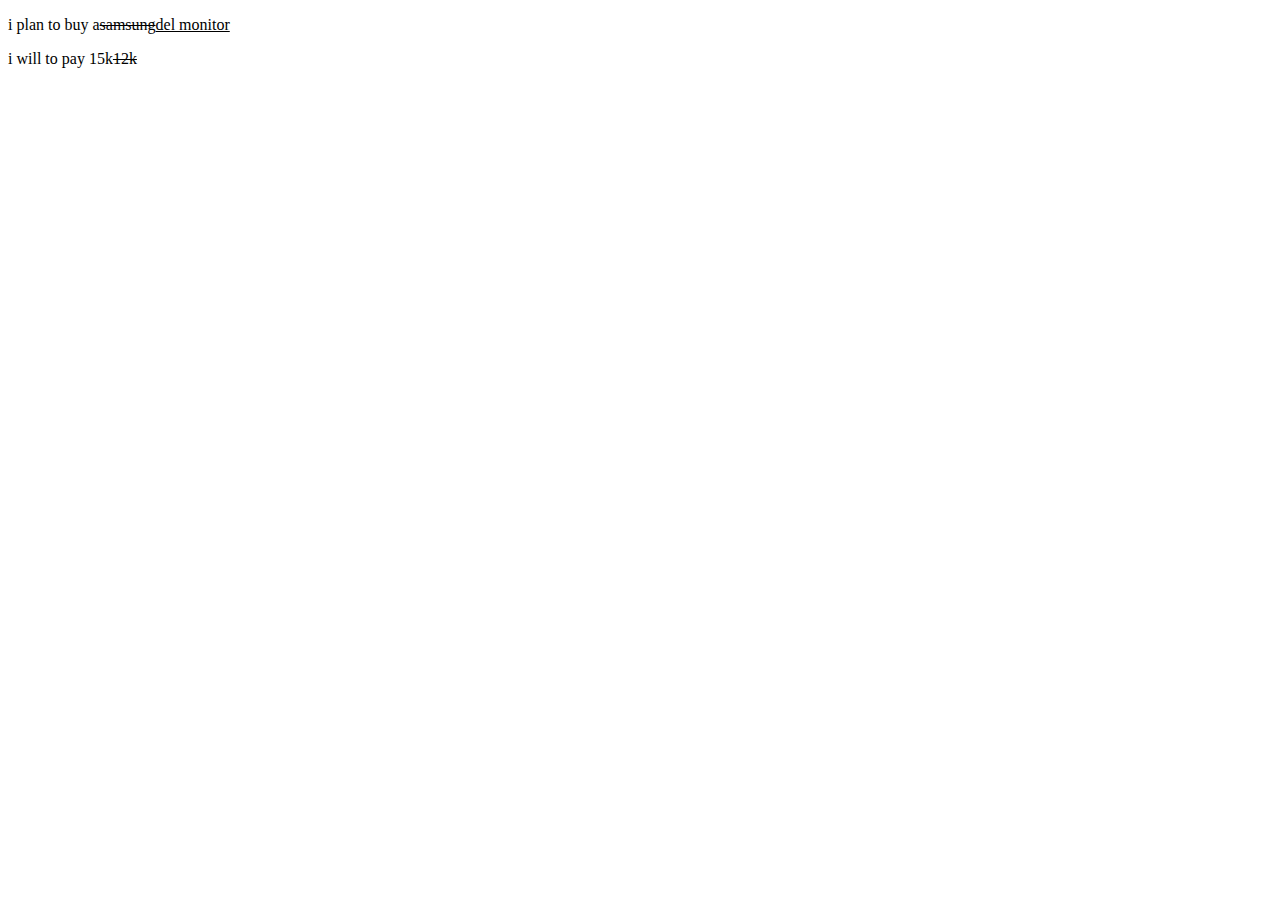
<file: assets/css/basic.html>
<!DOCTYPE html>
<html lang="en">
<head>
    <title>
        
    </title>
    <meta charset="UTF-8">
    <meta name="viewport" content="width=device-width, initial-scale=1.0">
    <title>Document</title>
</head>
<body>
 <p>i plan to buy a<del>samsung</del><ins>del monitor</ins></p>   
 <p>i will to pay 15k<s>12k</s></p>
</body>
</html>
</file>
